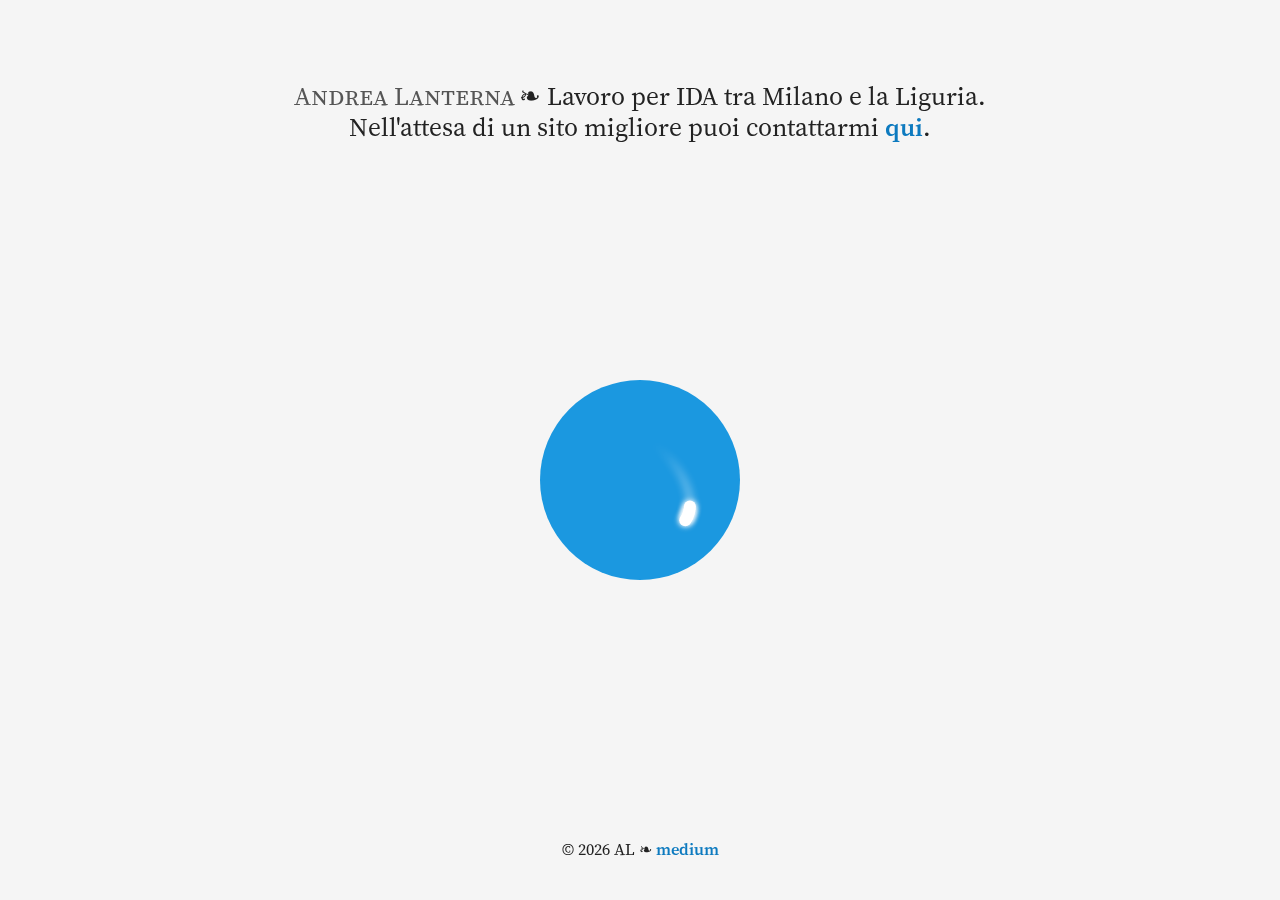
<file: index.html>
<!DOCTYPE html>
<html lang="it">
<head>
  <meta charset="UTF-8" />
  
  <link rel="icon" href="/favicon.ico" />
  <meta name="viewport" content="width=device-width, initial-scale=1.0" />
  <meta name="description" content="Andrea Lanterna lavora per IDA tra Milano e la Liguria." />
  <meta name="author" content="Andrea Lanterna" />
  <meta name="robots" content="index, follow">
  <link rel="canonical" href="https://andrealanterna.com/" />
  <meta property="og:type" content="website" />
  <meta property="og:url" content="https://andrealanterna.com/" />
  <meta property="og:title" content="Andrea Lanterna" />
  <meta property="og:description" content="Andrea Lanterna lavora per IDA tra Milano e la Liguria." />
  <title>Andrea Lanterna</title>
  <script type="application/ld+json">
    {
      "@context": "https://schema.org",
      "@type": "Person",
      "name": "Andrea Lanterna",
      "url": "https://andrealanterna.com/",
      "description": "Andrea Lanterna lavora per IDA tra Milano e la Liguria.",
      "jobTitle": "Membro del consiglio direttivo di IDA",
      "nationality": "Italian",
      "knowsLanguage": ["it", "en", "fr"],
      "mainEntityOfPage": {
        "@type": "WebPage",
        "@id": "https://andrealanterna.com/"
      }
    }
  </script>
  <style>
    :root {
      --bg: #f5f5f5;
      --text: #222222;
      --link: #0d7abf;
      --circle-bg: #1B98E0;
      --text-muted: #555555;
    }
    @media (prefers-color-scheme: dark) {
      :root {
        --bg: #222222;
        --text: #f5f5f5;
        --link: #4db8e8;
        --circle-bg: #1B98E0;
        --text-muted: #cccccc;
      }
    }
    @font-face {
      font-family: 'Source Serif';
      src: url('fonts/SourceSerif4Variable-Roman.otf.woff2') format('woff2');
      font-style: normal;
      font-weight: 1 999;
      font-display: swap;
    }
    @font-face {
      font-family: 'Source Serif';
      src: url('fonts/SourceSerif4Variable-Italic.otf.woff2') format('woff2');
      font-style: italic;
      font-weight: 1 999;
      font-display: swap;
    }
    html, body {
      margin: 0;
      padding: 0;
      height: 100%;
      width: 100%;
      background: var(--bg);
      font-family: 'Source Serif', Georgia, serif;
      color: var(--text);
      box-sizing: border-box;
      overflow-x: hidden;
    }

    body {
      display: flex;
      flex-direction: column;
      align-items: center;
      justify-content: space-between;
      padding: 4vh 7vw;
    }
    header, footer, main {
      width: 100%;
      max-width: 800px;
      text-align: center;
    }
    header {
      margin-top: 5vh;
      line-height: 1.2;
    }
    @media (max-width: 600px) {
      header {
        margin-top: 2vh;
      }
    }
    header h1 {
      display: inline;
      font-size: 1.618em;
      font-weight: 400;
      font-variant-caps: small-caps;
      color: var(--text-muted);
      margin: 0;
    }
    header p {
      display: inline;
      font-size: 1.618em;
      margin: 0;
    }
    a {
      color: var(--link);
      font-weight: 600;
      text-decoration: none;
      transition: color 0.3s ease;
    }
    main {
      flex: 1;
      display: flex;
      align-items: center;
      justify-content: center;
      position: relative;
    }
    .canvas-wrapper {
      position: relative;
      width: 100%;
      display: flex;
      align-items: center;
      justify-content: center;
      min-height: 120px;
    }
    canvas {
      max-width: 100%;
      height: auto;
      display: block;
    }
    .canvas-wrapper noscript {
      color: var(--text);
      font-size: 1.2em;
      font-style: italic;
      text-align: center;
      position: absolute;
      top: 50%;
      transform: translateY(-50%);
    }
    footer {
      text-align: center;
      font-size: 1em;
      color: var(--text);
      margin-top: 20px;
      padding-bottom: 0.5vh;
    }
    ::selection {
      background: var(--text);
      color: var(--bg);
    }

    ::-moz-selection {
      background: var(--text);
      color: var(--bg);
    }

    a:focus-visible {
      outline: 2px solid var(--link);
      outline-offset: 3px;
      border-radius: 2px;
    }
  </style>
</head>
<body>
<header>
<h1>Andrea Lanterna</h1>
<p>❧ Lavoro per IDA tra Milano e la Liguria. Nell'attesa di un sito migliore puoi contattarmi <a href="&#109;&#97;&#105;&#108;&#116;&#111;&#58;%61%6E%64%72%65%61%40%69%64%61%66%6F%74%6F%67%72%61%66%69%61%2E%63%6F%6D">qui</a>.</p>
</header>
<main>
  <div class="canvas-wrapper">
    <canvas id="ps2Canvas" aria-hidden="true"></canvas>
    <noscript>
      <p>Se nel browser vi fosse un po' di JavaScript il sito ne sarebbe assai più bello</p>
    </noscript>
  </div>
</main>
<footer>
  &copy; 2026 AL ❧ <a href="https://medium.com/@andrealanterna">medium</a>
</footer>

<script type="module">
  import { startCanvasAnimation } from './canvasAnimation.js';

  Promise.all([
    document.fonts.ready,
    new Promise(resolve => window.addEventListener('DOMContentLoaded', resolve))
  ]).then(() => {
    requestAnimationFrame(() => {
      startCanvasAnimation();
    });
  });
</script>
</body>
</html>
</file>
